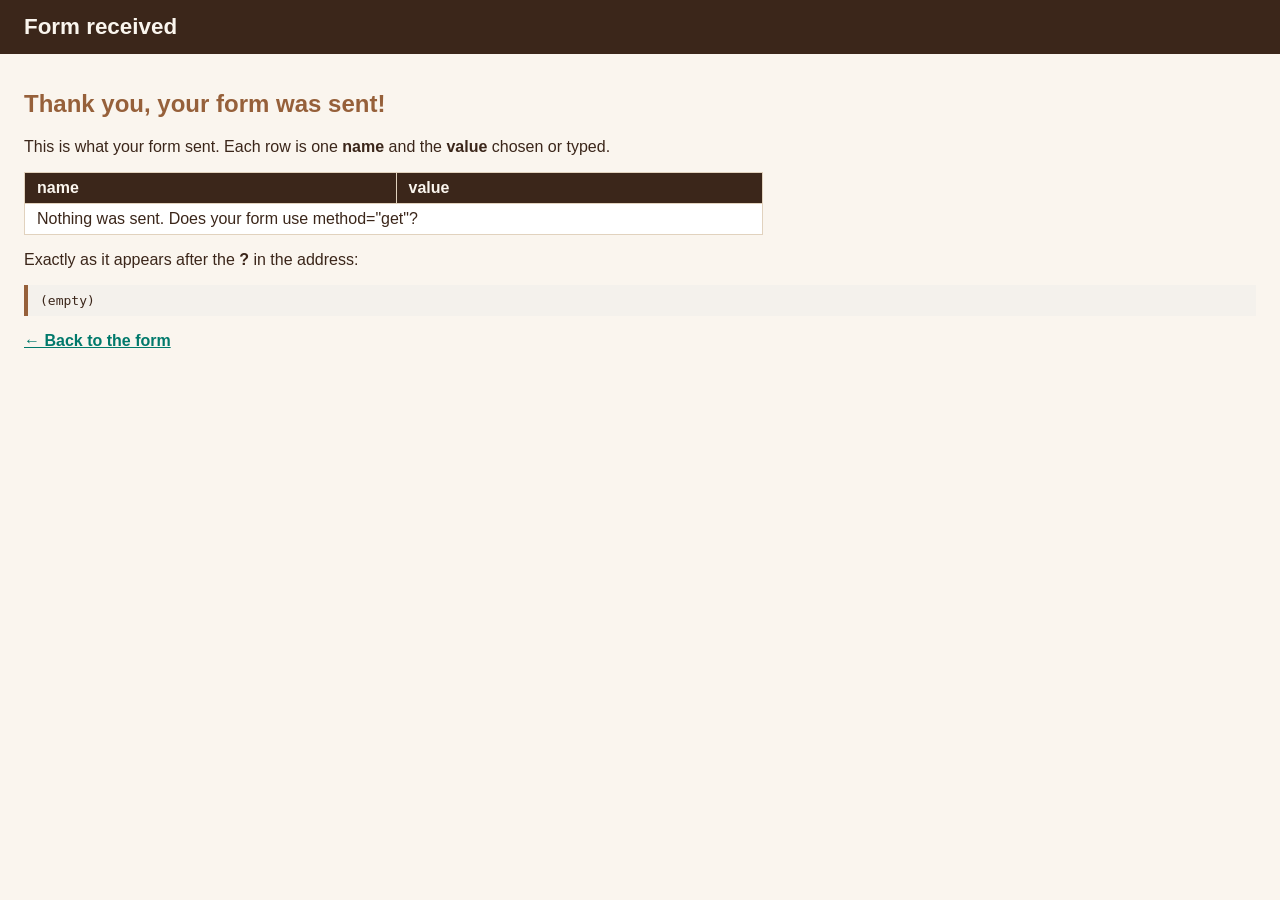
<file: thanks.html>
<!DOCTYPE html>
<!-- Stand-in for a server: lists the name=value pairs a form sent with method="get". Used by form activities (action="thanks.html"). -->
<html lang="en">
<head>
  <meta charset="utf-8">
  <meta name="viewport" content="width=device-width, initial-scale=1">
  <title>Form received</title>
  <style>
    body { margin: 0; font-family: Verdana, sans-serif; background-color: #FAF5EE; color: #3B261A; }
    header { background-color: #3B261A; color: #FAF5EE; padding: 14px 24px; }
    header h1 { margin: 0; font-family: "Trebuchet MS", sans-serif; font-size: 1.4em; }
    main { padding: 16px 24px; }
    h2 { color: #96603A; font-family: "Trebuchet MS", sans-serif; }
    table { border-collapse: collapse; background-color: white; min-width: 60%; }
    th, td { border: 1px solid #E1D2BE; padding: 6px 12px; text-align: left; }
    th { background-color: #3B261A; color: #FAF5EE; }
    code { display: block; background-color: #F4F1EC; border-left: 4px solid #96603A; padding: 8px 12px; margin-top: 8px; word-break: break-all; }
    a { color: #00796B; font-weight: bold; }
  </style>
</head>
<body>
  <header><h1>Form received</h1></header>
  <main>
    <h2>Thank you, your form was sent!</h2>
    <p>This is what your form sent. Each row is one <strong>name</strong> and the <strong>value</strong> chosen or typed.</p>
    <table>
      <thead><tr><th>name</th><th>value</th></tr></thead>
      <tbody id="rows"><tr><td colspan="2">Nothing was sent. Does your form use method="get"?</td></tr></tbody>
    </table>
    <p>Exactly as it appears after the <strong>?</strong> in the address:</p>
    <code id="raw">(empty)</code>
    <p><a href="javascript:history.back()">&larr; Back to the form</a></p>
  </main>
  <script>
    const params = new URLSearchParams(location.search);
    if (location.search.length > 1) {
      const rows = document.getElementById('rows');
      rows.innerHTML = '';
      for (const [name, value] of params) {
        const tr = document.createElement('tr');
        const a = document.createElement('td'), b = document.createElement('td');
        a.textContent = name; b.textContent = value === '' ? '(left empty)' : value;
        tr.append(a, b); rows.append(tr);
      }
      document.getElementById('raw').textContent = location.search.slice(1);
    }
  </script>
</body>
</html>
</file>
